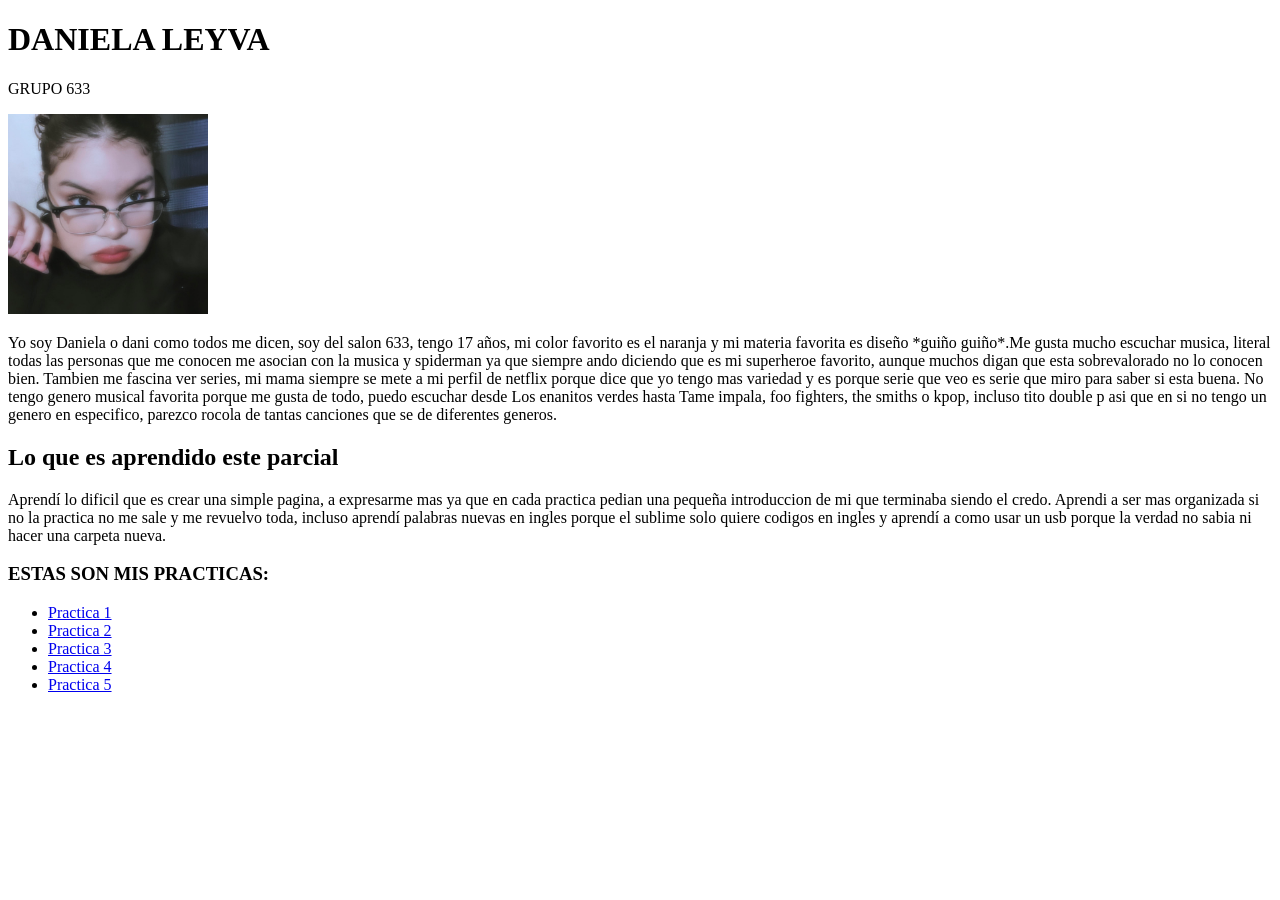
<file: index.html>
<!DOCTYPE html>
<html>
<head>
	<meta charset="utf-8">
	<meta name="viewport" content="width=device-width, initial-scale=1">
	<title>BIENVENIDOS A MI PÁGINA</title>
</head>
<body>

	  <h1>DANIELA LEYVA</h1>

	  <p>GRUPO 633</p>

	  <img src="img/yo.jpg" width="200">

	  <p>Yo soy Daniela o dani como todos me dicen, soy del salon 633, tengo 17 años, mi color favorito es el naranja y mi materia favorita es diseño *guiño guiño*.Me gusta mucho escuchar musica, literal todas las personas que me conocen me asocian con la musica y spiderman ya que siempre ando diciendo que es mi superheroe favorito, aunque muchos digan que esta sobrevalorado no lo conocen bien. Tambien me fascina ver series, mi mama siempre se mete a mi perfil de netflix porque dice que yo tengo mas variedad y es porque serie que veo es serie que miro para saber si esta buena. No tengo genero musical favorita porque me gusta de todo, puedo escuchar desde Los enanitos verdes hasta Tame impala, foo fighters, the smiths o kpop, incluso tito double p asi que en si no tengo un genero en especifico, parezco rocola de tantas canciones que se de diferentes generos. </p>

	  <h2>Lo que es aprendido este parcial</h2>

	  <p>Aprendí lo dificil que es crear una simple pagina, a expresarme mas ya que en cada practica pedian una pequeña introduccion de mi que terminaba siendo el credo. Aprendi a ser mas organizada si no la practica no me sale y me revuelvo toda, incluso aprendí palabras nuevas en ingles porque el sublime solo quiere codigos en ingles y aprendí a como usar un usb porque la verdad no sabia ni hacer una carpeta nueva. </p>

	  <h3>ESTAS SON MIS PRACTICAS:</h3>

	  <ul>
	  	<li><a href="practica1/practica1.html">Practica 1</a></li>
	  	<li><a href="practica2/practica2.html">Practica 2</a></li>
	  	<li><a href="practica3/index.html">Practica 3</a></li>
	  	<li><a href="practica4/index.html">Practica 4</a></li>
	  	<li><a href="practica5/index.html">Practica 5</a></li>

	  </ul>


	  
  

</body>
</html>
</file>
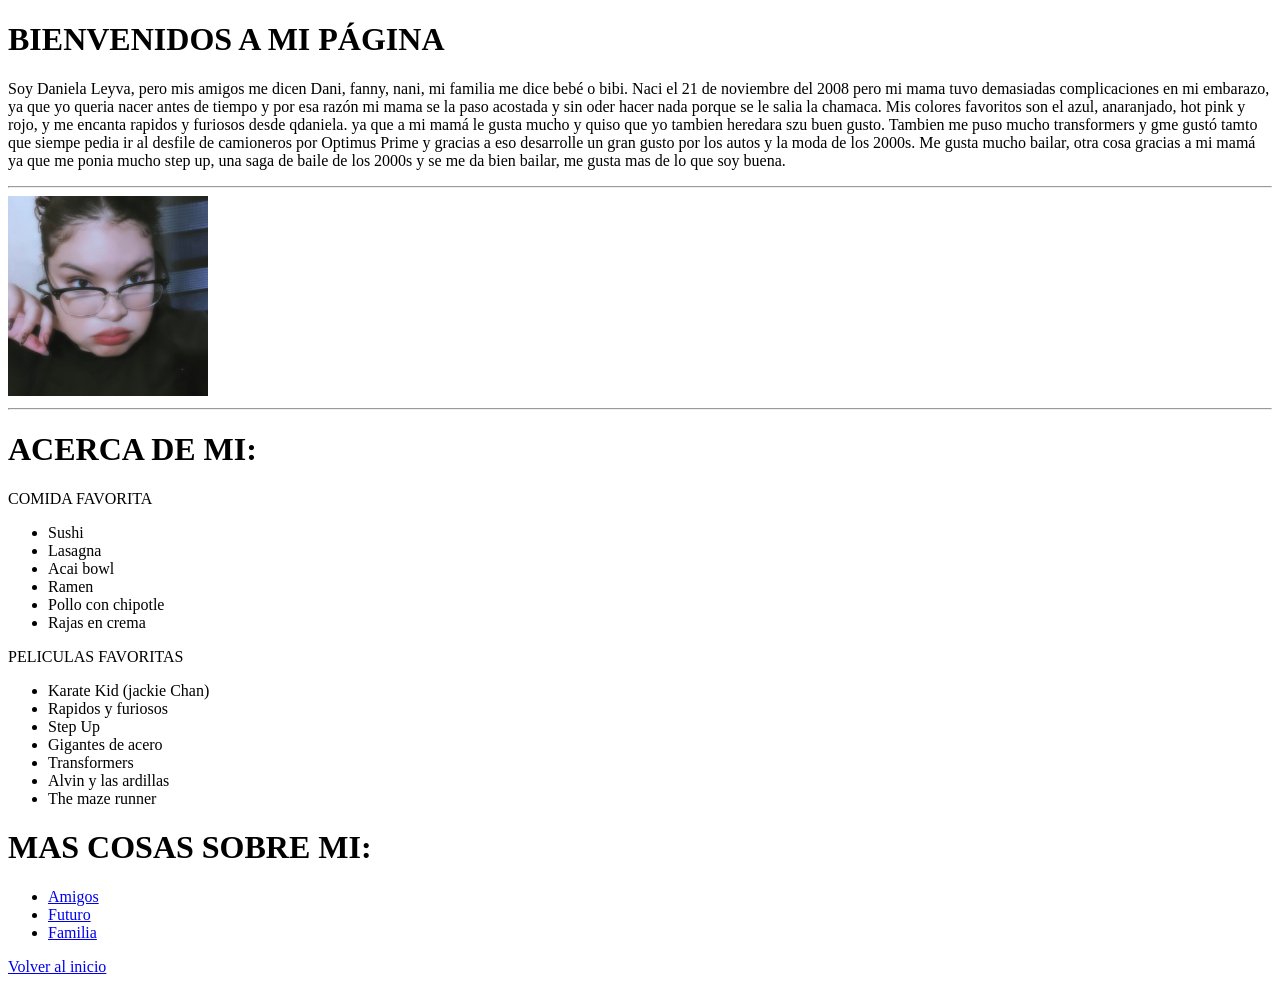
<file: practica3/index.html>
<!DOCTYPE html>
<html>
<head>
	<meta charset="utf-8">
	<meta name="viewport" content="width=device-width, initial-scale=1">
	<title>BIENVENIDOS</title>
</head>
<body>
<h1>BIENVENIDOS A MI PÁGINA</h1>
<p>Soy Daniela Leyva, pero mis amigos me dicen Dani, fanny, nani, mi familia me dice bebé o bibi. Naci el 21 de noviembre del 2008 pero mi mama tuvo demasiadas complicaciones en mi embarazo, ya que yo queria nacer antes de tiempo y por esa razón mi mama se la paso acostada y sin oder hacer nada porque se le salia la chamaca. Mis colores favoritos son el azul, anaranjado, hot pink y rojo, y me encanta rapidos y furiosos desde qdaniela. ya que a mi mamá le gusta mucho y quiso que yo tambien heredara szu buen gusto. Tambien me puso mucho transformers y gme gustó tamto que siempe pedia ir al desfile de camioneros por Optimus Prime y gracias a eso desarrolle un gran gusto por los autos y la moda de los 2000s. Me gusta mucho bailar, otra cosa gracias a mi mamá ya que me ponia mucho step up, una saga de baile de los 2000s y se me da bien bailar, me gusta mas de lo que soy buena. </p>





<hr>

<img src="img/yo.jpg"width=200>

<hr>

<h1>ACERCA DE MI:</h1>

<p>COMIDA FAVORITA</p>

<ul>
	<li>Sushi</li>
	<li>Lasagna</li>
	<li>Acai bowl</li>
	<li>Ramen</li>
	<li>Pollo con chipotle</li>
	<li>Rajas en crema</li>

</ul>

<p>PELICULAS FAVORITAS</p>

<ul>
	<li>Karate Kid (jackie Chan)</li>
	<li>Rapidos y furiosos</li>
	<li>Step Up</li>
	<li>Gigantes de acero</li>
	<li>Transformers</li>
	<li>Alvin y las ardillas</li>
	<li>The maze runner</li>

</ul>
	
<h1>MAS COSAS SOBRE MI:</h1>

<ul>
	<li><a href="paginas/amigos.html">Amigos</a></li>
	<li><a href="paginas/futuro.html">Futuro</a></li>
	<li><a href="paginas/familia.html">Familia</a></li>

</ul>

<a href="../index.html">Volver al inicio</a></li>


</body>
</html>
</file>
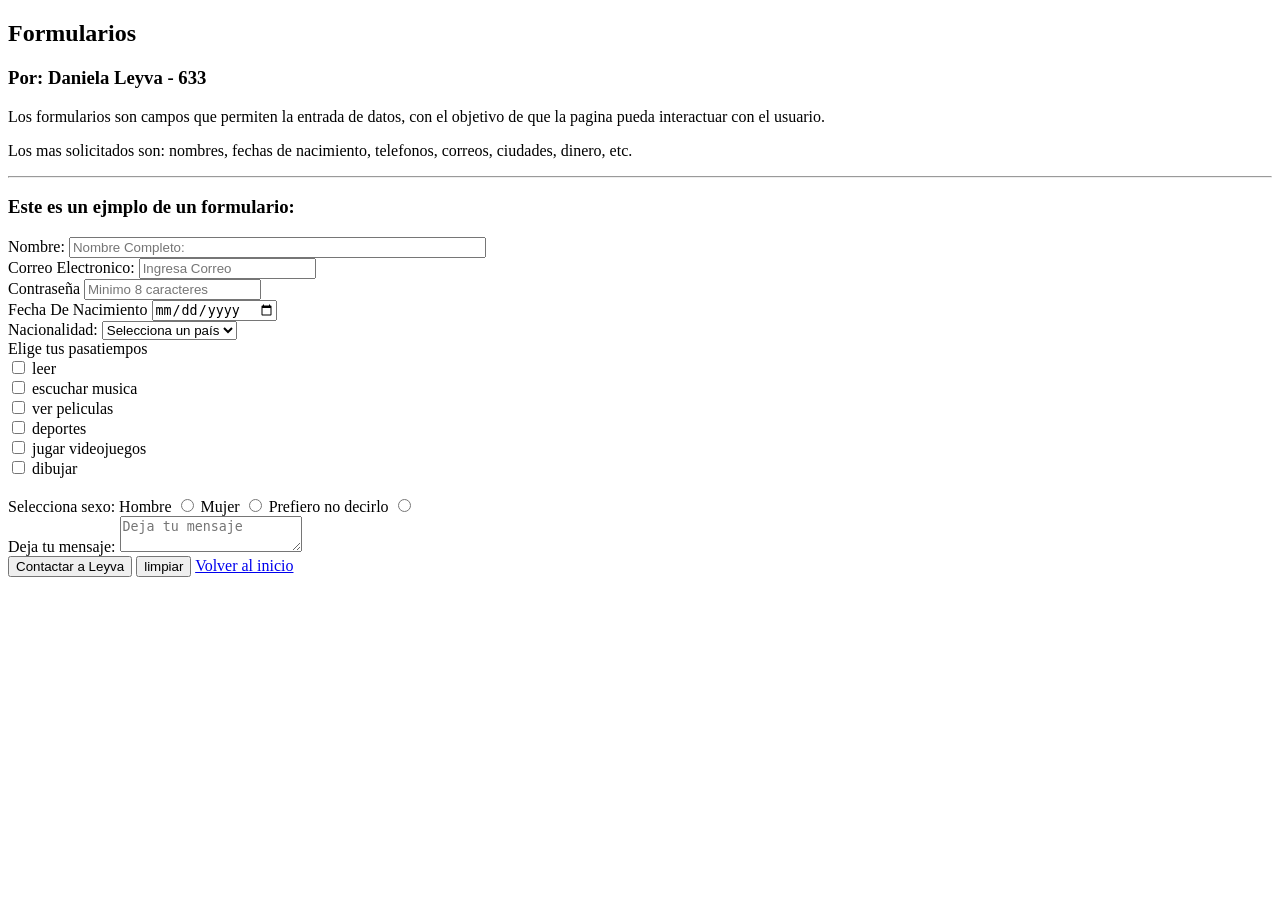
<file: practica4/index.html>
<!DOCTYPE html>
<html>
<head>
	<meta charset="utf-8">
	<meta name="viewport" content="width=device-width, initial-scale=1">
	<title>Formularios - Daniela Leyva - 633</title>
</head>
<body>

	<h2>Formularios</h2>
	<h3>Por:   Daniela Leyva -  633</h3>

<p>Los formularios son campos que permiten la entrada de datos, con el objetivo de que la pagina pueda interactuar con el usuario.</p>
<p>Los mas solicitados son: nombres, fechas de nacimiento, telefonos, correos, ciudades, dinero, etc.
</p>
<hr>
<h3>Este es un ejmplo de un formulario:</h3>

<form>
	<label>Nombre:</label>
<input type="text" name="Nombre" maxlength="150" size="50" placeholder="Nombre Completo:"required >

<br>

<label>Correo Electronico:</label>

<input type="email" name="correo" placeholder="Ingresa Correo"required>

<br>
<label>Contraseña</label>
<input type="password" name="pass" placeholder="Minimo 8 caracteres" minlength="8" required> 

<br>
<label>Fecha De Nacimiento</label>
<input type="date" name="fecha" required>
<br>


<label>Nacionalidad:</label>
<select>
	<option selected disabled> Selecciona un país</option>
	<option>Mexico</option>
	<option>Canada</option>
	<option>USA</option>
	<option>España</option>
	<option>Alemania</option>
	<option>Francia</option>
	<option>Venezuela</option>
	<option>Colombia</option>
	<option>Japon</option>
	<option>Corea</option>
</select>

<br>

<label>Elige tus pasatiempos</label> <br>

<input type="checkbox" name="hobbie"> leer <br>
<input type="checkbox" name="hobbie"> escuchar musica <br>
<input type="checkbox" name="hobbie"> ver peliculas <br>
<input type="checkbox" name="hobbie"> deportes <br>
<input type="checkbox" name="hobbie"> jugar videojuegos <br>
<input type="checkbox" name="hobbie"> dibujar <br>

<br>
<label>Selecciona sexo:</label>

Hombre <input type="radio" name="genero">
Mujer <input type="radio" name="genero">
Prefiero no decirlo <input type="radio" name="genero">

<br>
<label>Deja tu mensaje:</label>
<textarea placeholder="Deja tu mensaje"></textarea>

<br>

<input type="submit" name="boton" value="Contactar a Leyva">

<input type="reset" name="borrar" value="limpiar">

<a href="../index.html">Volver al inicio</a>





</form>



</body>
</html>
</file>
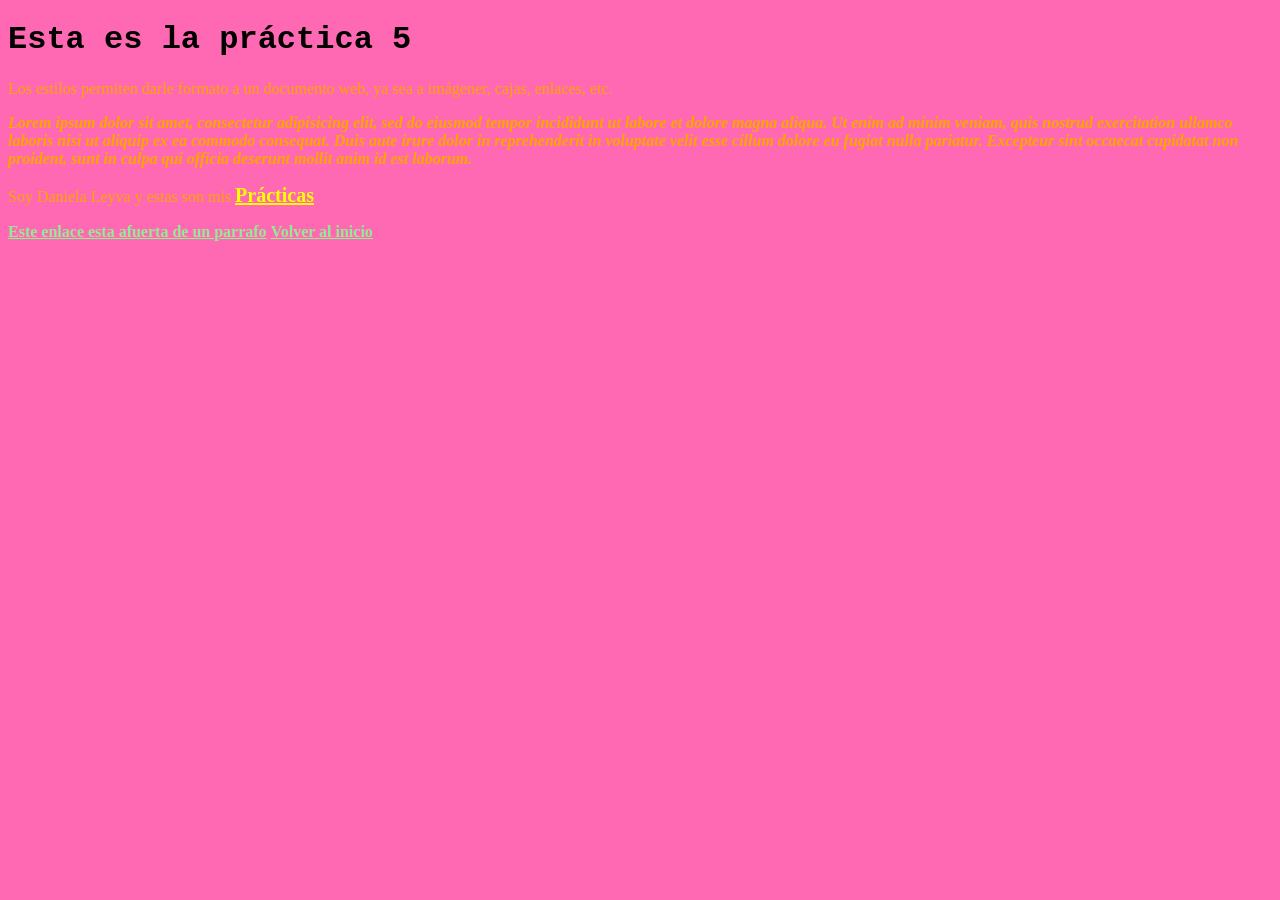
<file: practica5/index.html>
<!DOCTYPE html>
<html>
<head>
	<meta charset="utf-8">
	<meta name="viewport" content="width=device-width, initial-scale=1">
	<title>Mi primer estilo</title>
	<link rel="stylesheet" type="text/css" href="estilos/sushi.css">
</head>
<body>

	<h1>Esta es la práctica 5</h1>

	<p>Los estilos permiten darle formato a un documento web, ya sea a imágener, cajas, enlaces, etc.</p>

	<p class="diablo">Lorem ipsum dolor sit amet, consectetur adipisicing elit, sed do eiusmod
	tempor incididunt ut labore et dolore magna aliqua. Ut enim ad minim veniam,
	quis nostrud exercitation ullamco laboris nisi ut aliquip ex ea commodo
	consequat. Duis aute irure dolor in reprehenderit in voluptate velit esse
	cillum dolore eu fugiat nulla pariatur. Excepteur sint occaecat cupidatat non
	proident, sunt in culpa qui officia deserunt mollit anim id est laborum.</p>

	<p>Soy Daniela Leyva y estas son mis <a href="">Prácticas</a></p>

	<a href="">Este enlace esta afuerta de un parrafo</a>


	<a href="../index.html">Volver al inicio</a>
</body>
</html>
</file>
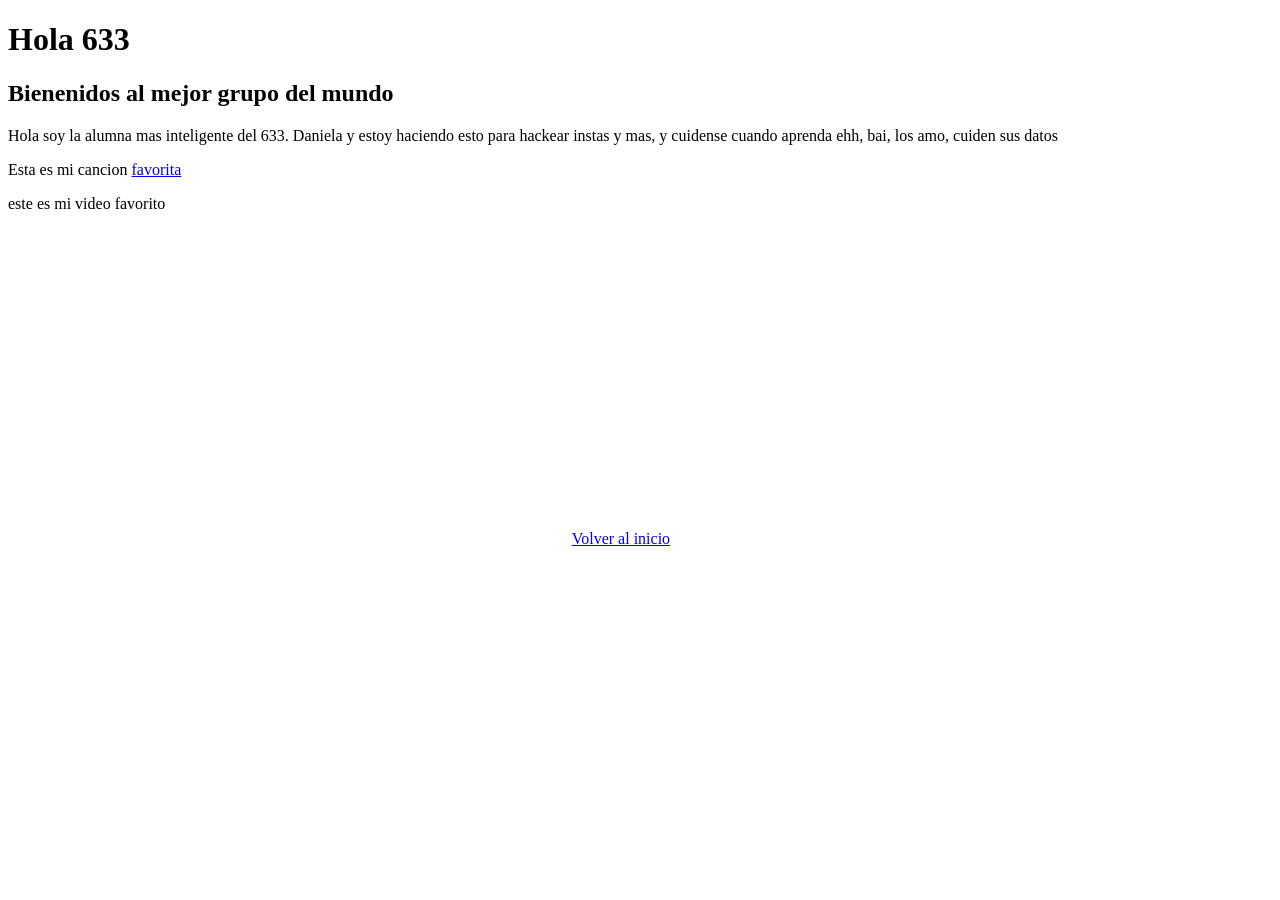
<file: practica1/practica1.html>
<!DOCTYPE html>
<html>
<head>
	<meta charset="utf-8">
	<meta name="viewport" content="width=device-width, initial-scale=1">
	<title>Practica 1 - Daniela Leyva</title>
</head>
<body>

	<h1>Hola 633</h1>
	<h2>Bienenidos al mejor grupo del mundo</h2>

	<p>Hola soy la alumna mas inteligente del 633. Daniela y estoy haciendo esto para hackear instas y mas, y cuidense cuando aprenda ehh, bai, los amo, cuiden sus datos</p>

	<p>Esta es mi cancion <a href="https://youtu.be/iEe_eraFWWs?si=wIjRpEvfIvugWjeA">favorita</a></p>




	<p>este es mi video favorito</p>

	<iframe width="560" height="315" src="https://www.youtube.com/embed/3bTER3G6YlI?si=yLoUyp5dLDOcNJJN" title="YouTube video player" frameborder="0" allow="accelerometer; autoplay; clipboard-write; encrypted-media; gyroscope; picture-in-picture; web-share" referrerpolicy="strict-origin-when-cross-origin" allowfullscreen></iframe>

	

	<a href="../index.html">Volver al inicio</a>

</body>
</html>
</file>
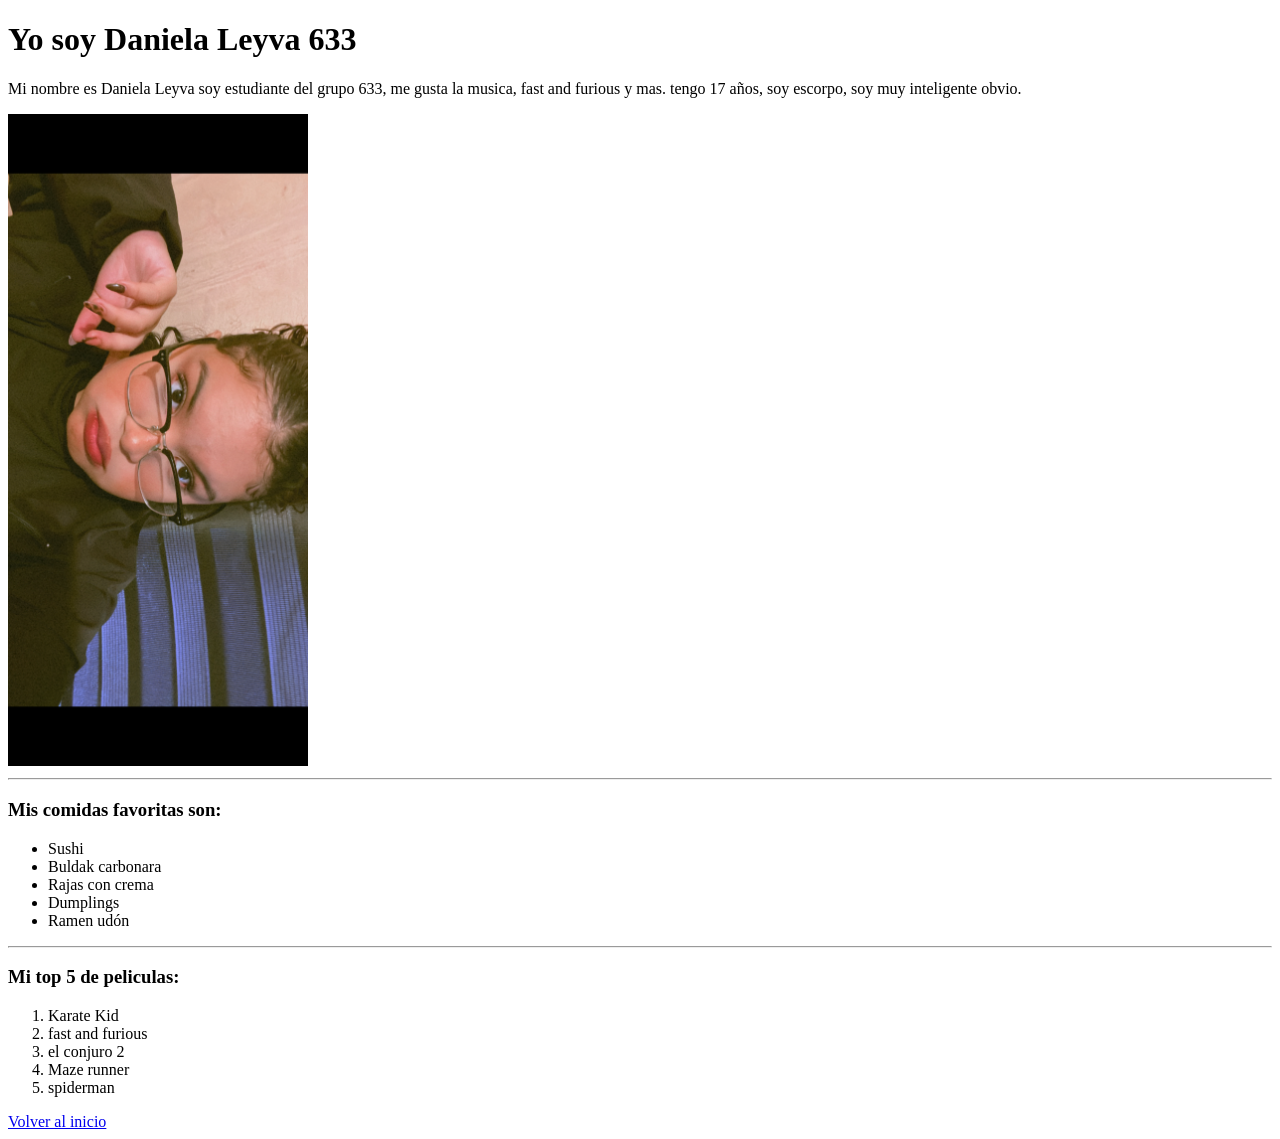
<file: practica2/practica2.html>
<!DOCTYPE html>
<html>
<head>
	<meta charset="utf-8">
	<meta name="viewport" content="width=device-width, initial-scale=1">
	<title>Practica 2 - Daniela Leyva - 633</title>
</head>
<body>

	<h1>Yo soy Daniela Leyva 633</h1>
	<p>Mi nombre es Daniela Leyva soy estudiante del grupo 633, me gusta la musica, fast and furious y mas. tengo 17 años, soy escorpo, soy muy inteligente obvio.</p>


<img src="img/yo.png" width="300">
<hr>

<h3>Mis comidas favoritas son:</h3>

<ul>
	<li>Sushi</li>
	<li>Buldak carbonara</li>
	<li>Rajas con crema</li>
	<li>Dumplings</li>
	<li>Ramen udón</li>
</ul>

<hr>

<h3>Mi top 5 de peliculas:</h3>

<ol>
	<li>Karate Kid</li>
	<li>fast and furious</li>
	<li>el conjuro 2</li>
	<li>Maze runner</li>
	<li>spiderman</li>

</ol>


<a href="../index.html">Volver al inicio</a></li>
</body>
</html>
</file>
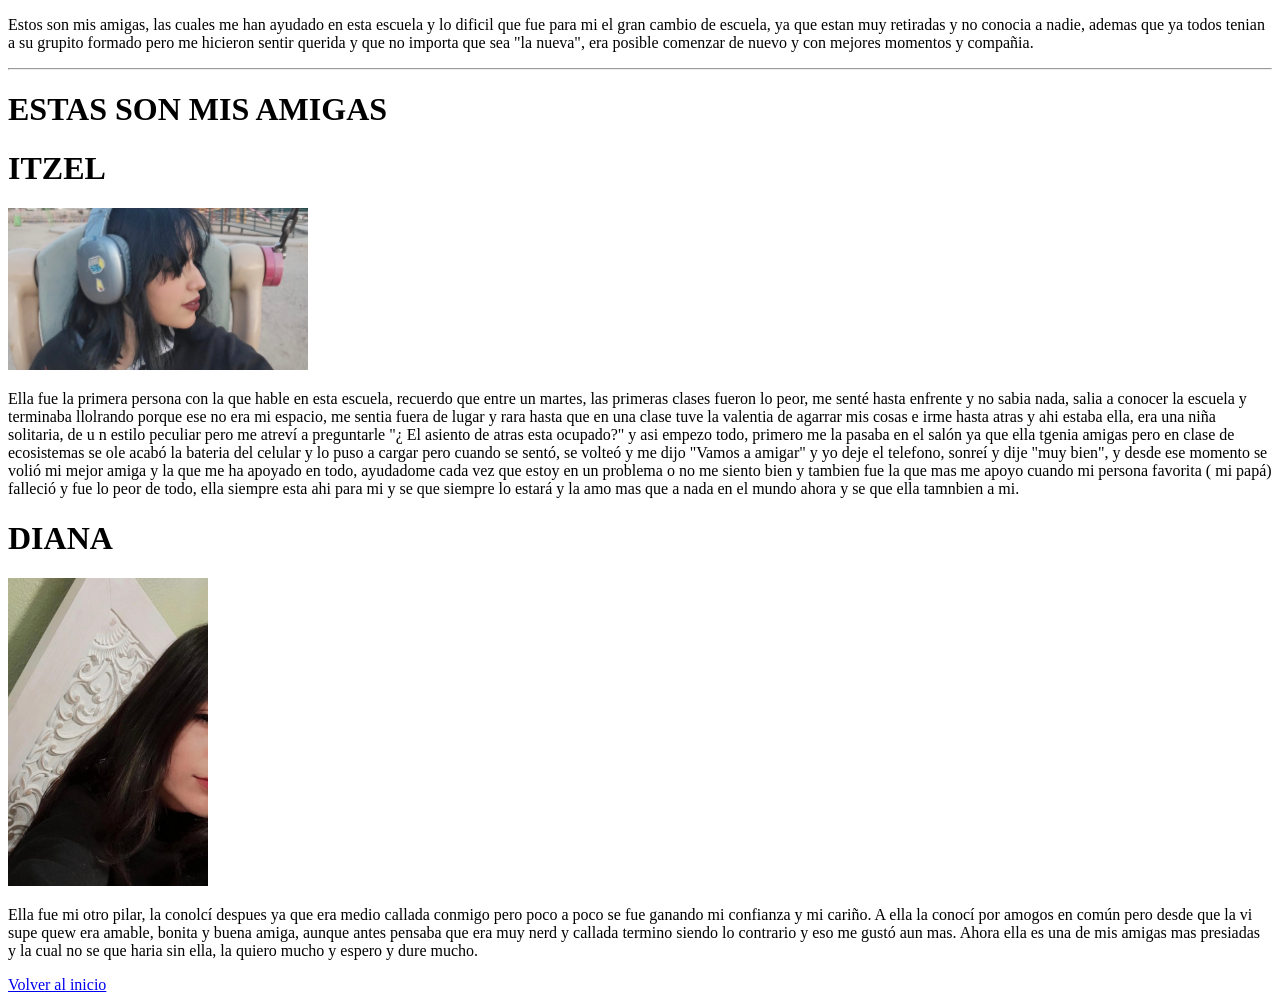
<file: practica3/paginas/amigos.html>
<!DOCTYPE html>
<html>
<head>
	<meta charset="utf-8">
	<meta name="viewport" content="width=device-width, initial-scale=1">
	<title>AMIGOS</title>
</head>
<body>

	<p>Estos son mis amigas, las cuales me han ayudado en esta escuela y lo dificil que fue para mi el gran cambio de escuela, ya que estan muy retiradas y no conocia a nadie, ademas que ya todos tenian a su grupito formado pero me hicieron sentir querida y que no importa que sea "la nueva", era posible comenzar de nuevo y con mejores momentos y compañia.</p>
<hr>
	<h1>ESTAS SON MIS AMIGAS</h1>

	<h1>ITZEL</h1>
	<img src="../img/i.jpeg"width=300>
	<p>Ella fue la primera persona con la que hable en esta escuela, recuerdo que entre un martes, las primeras clases fueron lo peor, me senté hasta enfrente y no sabia nada, salia a conocer la escuela y terminaba llolrando porque ese no era mi espacio, me sentia fuera de lugar y rara hasta que en una clase tuve la valentia de agarrar mis cosas e irme hasta atras y ahi estaba ella, era una niña solitaria, de u n estilo peculiar pero me atreví a 
	preguntarle "¿ El asiento de atras esta ocupado?" y asi empezo todo, primero me la pasaba en el salón ya que ella tgenia amigas pero en clase de ecosistemas se ole acabó la bateria del celular y lo puso a cargar pero cuando se sentó, se volteó y me dijo "Vamos a amigar" y yo deje el telefono, sonreí y dije "muy bien", y desde ese momento se volió mi mejor amiga y la que me ha apoyado en todo, ayudadome cada vez que estoy en un problema o no me siento bien y tambien fue la que mas me apoyo cuando mi persona favorita ( mi papá) falleció y fue lo peor de todo, ella siempre esta ahi para mi y se que siempre lo estará y la amo mas que a nada en el mundo ahora y se que ella tamnbien a mi.</p>

	<h1>DIANA</h1>
	<img src="../img/d.jpeg"width=200>
    <p>Ella fue mi otro pilar, la conolcí despues ya que era medio callada conmigo pero poco a poco se fue ganando mi confianza y mi cariño. A ella la conocí por amogos en común pero desde que la vi supe quew era amable, bonita y buena amiga, aunque antes pensaba que era muy nerd y callada termino siendo lo contrario y eso me gustó aun mas. Ahora ella es una de mis amigas mas presiadas y la cual no se que haria sin ella, la quiero mucho y espero y dure mucho.</p>

    
    
  <a href="../index.html">Volver al inicio</a></li>
    	
    	

   
</body>
</html>
</file>
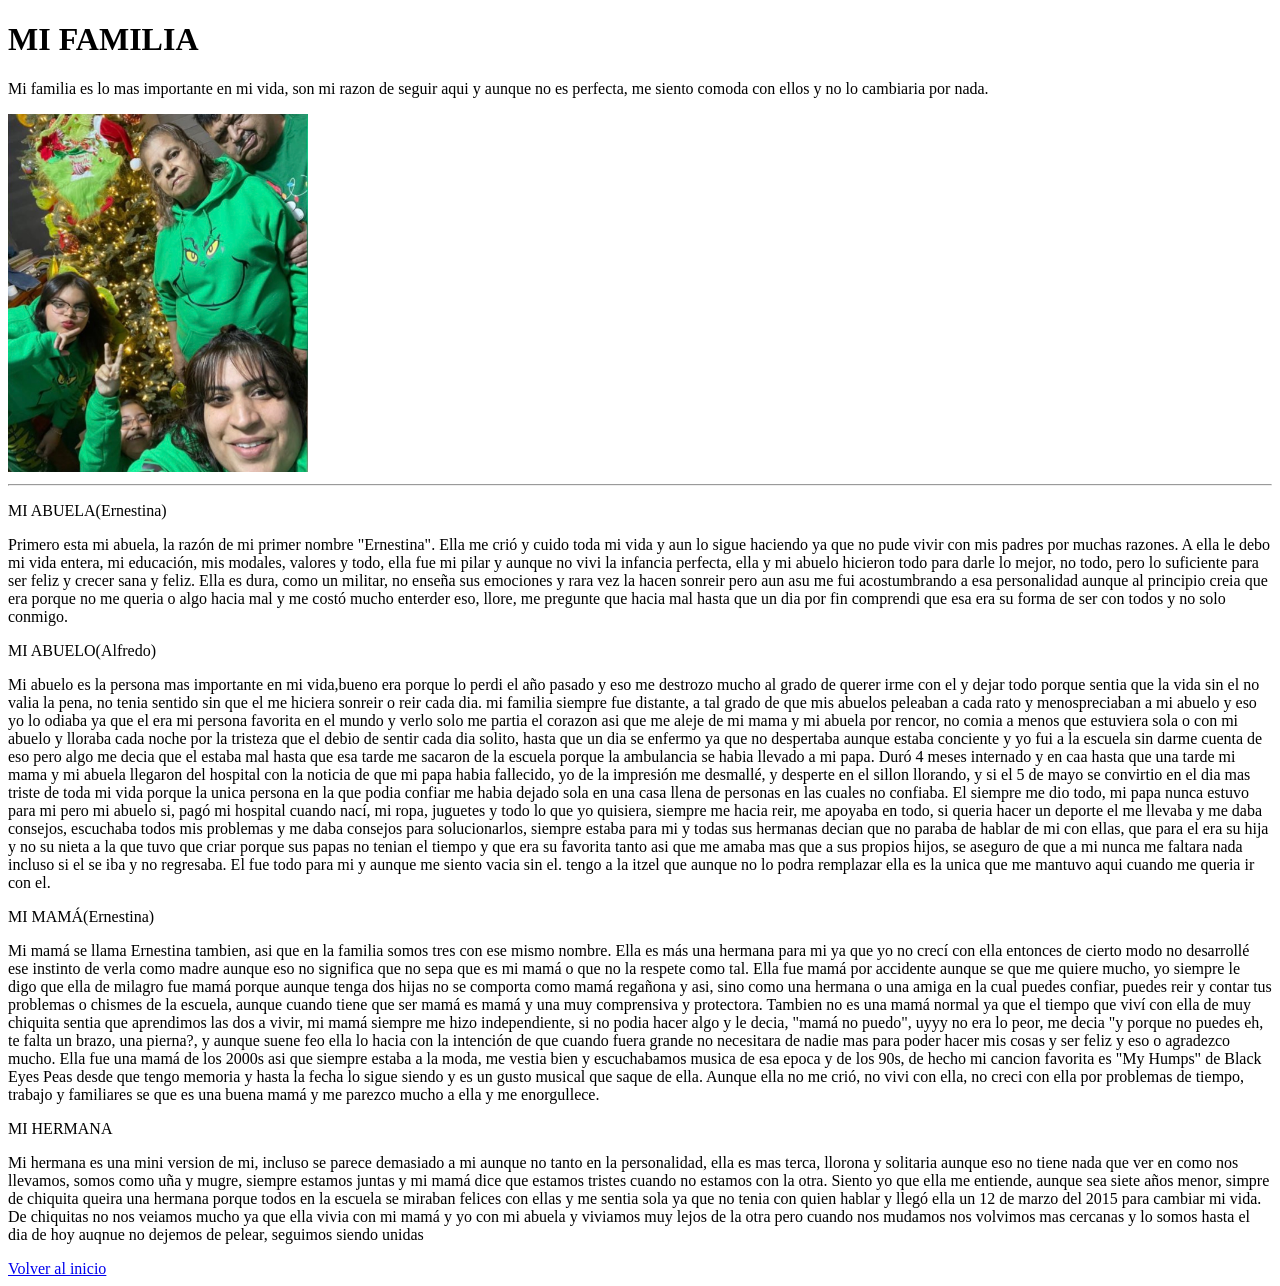
<file: practica3/paginas/familia.html>
<!DOCTYPE html>
<html>
<head>
	<meta charset="utf-8">
	<meta name="viewport" content="width=device-width, initial-scale=1">
	<title>FAMILIA</title>
</head>
<body>
	<h1>MI FAMILIA</h1>
	<p>Mi familia es lo mas importante en mi vida, son mi razon de seguir aqui y aunque no es perfecta, me siento comoda con ellos y no lo cambiaria por nada.</p>

<img src="../img/familia.jpeg"width=300>

<hr>
 
 <p>MI ABUELA(Ernestina)</p>
<p>Primero esta mi abuela, la razón de mi primer nombre "Ernestina". Ella me crió y cuido toda mi vida y aun lo sigue haciendo ya que no pude vivir con mis padres por muchas razones. A ella le debo mi vida entera, mi educación, mis modales, valores y todo, ella fue mi pilar y aunque no vivi la infancia perfecta, ella y mi abuelo hicieron todo para darle lo mejor, no todo, pero lo suficiente para ser feliz y crecer sana y feliz. Ella es dura, como un militar, no enseña sus emociones y rara vez la hacen sonreir pero aun asu me fui acostumbrando a esa personalidad aunque al principio creia que era porque no me queria o algo hacia mal y me costó mucho enterder eso, llore, me pregunte que hacia mal hasta que un dia por fin comprendi que esa era su forma de ser con todos y no solo conmigo.</p>

<p>MI ABUELO(Alfredo)</p>
<p>Mi abuelo es la persona mas importante en mi vida,bueno era porque lo perdi el año pasado y eso me destrozo mucho al grado de querer irme con el y dejar todo porque sentia que la vida sin el no valia la pena, no tenia sentido sin que el me hiciera sonreir o reir cada dia. mi familia siempre fue distante, a tal grado de que mis abuelos peleaban a cada rato y menospreciaban a mi abuelo y eso yo lo odiaba ya que el era mi persona favorita en el mundo y verlo solo me partia el corazon asi que me aleje de mi mama y mi abuela por rencor, no comia a menos que estuviera sola o con mi abuelo y lloraba cada noche por la tristeza que el debio de sentir cada dia solito, hasta que un dia se enfermo ya que no despertaba aunque estaba conciente y yo fui a la escuela sin darme cuenta de eso pero algo me decia que el estaba mal hasta que esa tarde me sacaron de la escuela porque la ambulancia se habia llevado a mi papa. Duró 4 meses internado y en caa hasta que una tarde mi mama y mi abuela llegaron del hospital con la noticia de que mi papa habia fallecido, yo de la impresión me desmallé, y desperte en el sillon llorando, y si el 5 de mayo se convirtio en el dia mas triste de toda mi vida porque la unica persona en la que podia confiar me habia dejado sola en una casa llena de personas en las cuales no confiaba. El siempre me dio todo, mi papa nunca estuvo para mi pero mi abuelo si, pagó mi hospital cuando nací, mi ropa, juguetes y todo lo que yo quisiera, siempre me hacia reir, me apoyaba en todo, si queria hacer un deporte el me llevaba y me daba consejos, escuchaba todos mis problemas y me daba consejos para solucionarlos, siempre estaba para mi y todas sus hermanas decian que no paraba de hablar de mi con ellas, que para el era su hija y no su nieta a la que tuvo que criar porque sus papas no tenian el tiempo y que era su favorita tanto asi que me amaba mas que a sus propios hijos, se aseguro de que a mi nunca me faltara nada incluso si el se iba y no regresaba. El fue todo para mi y aunque me siento vacia sin el. tengo a la itzel que aunque no lo podra remplazar ella es la unica que me mantuvo aqui cuando me queria ir con el. </p>

<p>MI MAMÁ(Ernestina)</p>
<p>Mi mamá se llama Ernestina tambien, asi que en la familia somos tres con ese mismo nombre. Ella es más una hermana para mi ya que yo no crecí con ella entonces de cierto modo no desarrollé ese instinto de verla como madre aunque eso no significa que no sepa que es mi mamá o que no la respete como tal. Ella fue mamá por accidente aunque se que me quiere mucho, yo siempre le digo que ella de milagro fue mamá porque aunque tenga dos hijas no se comporta como mamá regañona y asi, sino como una hermana o una amiga en la cual puedes confiar, puedes reir y contar tus problemas o chismes de la escuela, aunque cuando tiene que ser mamá es mamá y una muy comprensiva y protectora. Tambien no es una mamá normal ya que el tiempo que viví con ella de muy chiquita sentia que aprendimos las dos a vivir, mi mamá siempre me hizo independiente, si no podia hacer algo y le decia, "mamá no puedo", uyyy no era lo peor, me decia "y porque no puedes eh, te falta un brazo, una pierna?, y aunque suene feo ella lo hacia con la intención de que cuando fuera grande no necesitara de nadie mas para poder hacer mis cosas y ser feliz y eso o agradezco mucho. Ella fue una mamá de los 2000s asi que siempre estaba a la moda, me vestia bien y escuchabamos musica de esa epoca y de los 90s, de hecho mi cancion favorita es "My Humps" de Black Eyes Peas desde que tengo memoria y hasta la fecha lo sigue siendo y es un gusto musical que saque de ella. Aunque ella no me crió, no vivi con ella, no creci con ella por problemas de tiempo, trabajo y familiares se que es una buena mamá y me parezco mucho a ella y me enorgullece.</p>

<p>MI HERMANA</p>
<p>Mi hermana es una mini version de mi, incluso se parece demasiado a mi aunque no tanto en la personalidad, ella es mas terca, llorona y solitaria aunque eso no tiene nada que ver en como nos llevamos, somos como uña y mugre, siempre estamos juntas y mi mamá dice que estamos tristes cuando no estamos con la otra. Siento yo que ella me entiende, aunque sea siete años menor, simpre de chiquita queira una hermana porque todos en la escuela se miraban felices con ellas y me sentia sola ya que no tenia con quien hablar y llegó ella un 12 de marzo del 2015 para cambiar mi vida. De chiquitas no nos veiamos mucho ya que ella vivia con mi mamá y yo con mi abuela y viviamos muy lejos de la otra pero cuando nos mudamos nos volvimos mas cercanas y lo somos hasta el dia de hoy auqnue no dejemos de pelear, seguimos siendo unidas</p>



	
<a href="../index.html">Volver al inicio</a></li>


</body>
</html>
</file>
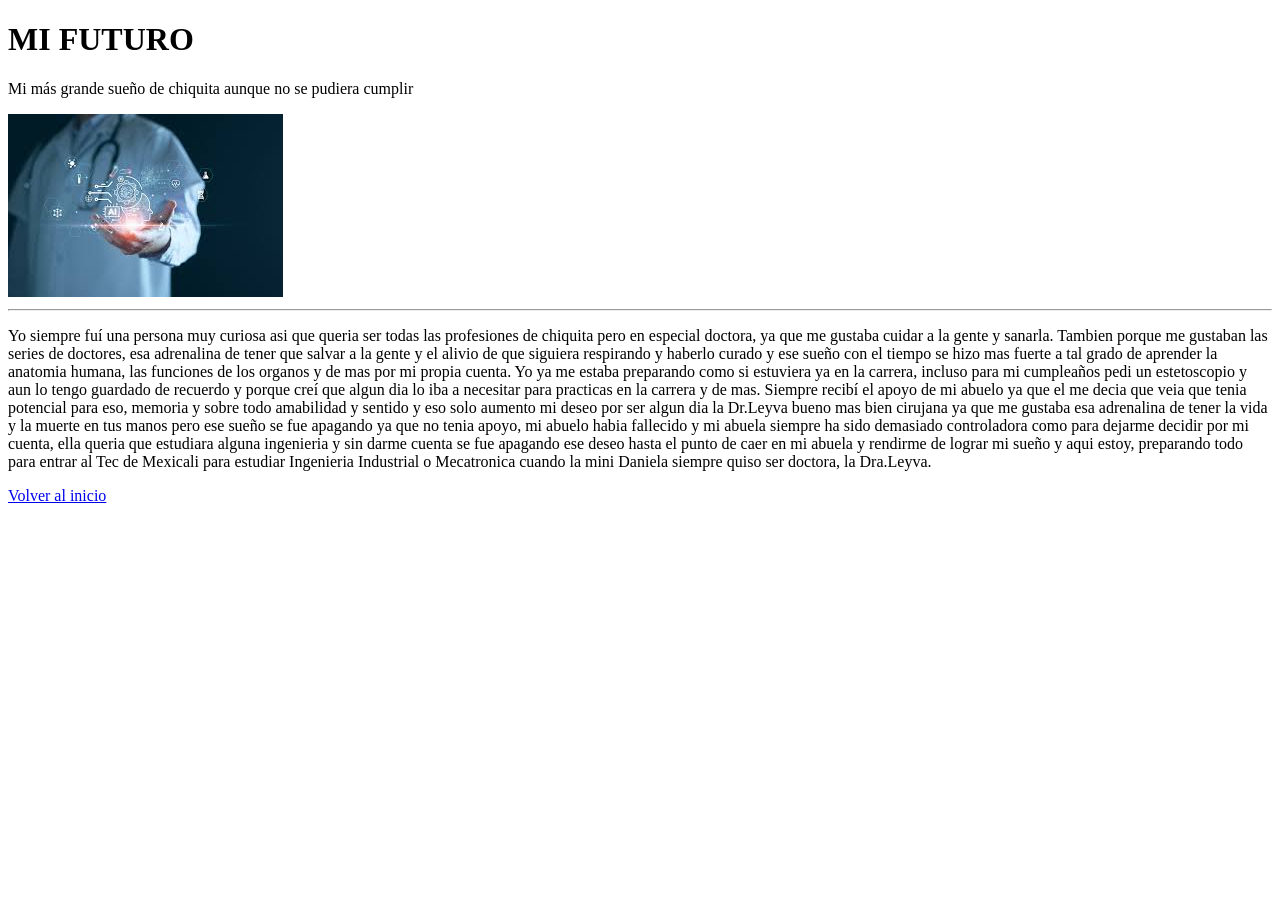
<file: practica3/paginas/futuro.html>
<!DOCTYPE html>
<html>
<head>
	<meta charset="utf-8">
	<meta name="viewport" content="width=device-width, initial-scale=1">
	<title>MI FUTURO</title>
</head>
<body>
<h1>MI FUTURO</h1>

	<p>Mi más grande sueño de chiquita aunque no se pudiera cumplir</p>

	<img src="../img/futuro.jpg">

	<hr>

	<p>Yo siempre fuí una persona muy curiosa asi que queria ser todas las profesiones de chiquita pero en especial doctora, ya que me gustaba cuidar a la gente y sanarla. Tambien porque me gustaban las series de doctores, esa adrenalina de tener que salvar a la gente y el alivio de que siguiera respirando y haberlo curado y ese sueño con el tiempo se hizo mas fuerte a tal grado de aprender la anatomia humana, las funciones de los organos y de mas por mi propia cuenta. Yo ya me estaba preparando como si estuviera ya en la carrera, incluso para mi cumpleaños pedi un estetoscopio y aun lo tengo guardado de recuerdo y porque creí que algun dia lo iba a necesitar para practicas en la carrera y de mas. Siempre recibí el apoyo de mi abuelo ya que el me decia que veia que tenia potencial para eso, memoria y sobre todo amabilidad y sentido y eso solo aumento mi deseo por ser algun dia la Dr.Leyva bueno mas bien cirujana ya que me gustaba esa adrenalina de tener la vida y la muerte en tus manos pero ese sueño se fue apagando ya que no tenia apoyo, mi abuelo habia fallecido y mi abuela siempre ha sido demasiado controladora como para dejarme decidir por mi cuenta, ella queria que estudiara alguna ingenieria y sin darme cuenta se fue apagando ese deseo hasta el punto de caer en mi abuela y rendirme de lograr mi sueño y aqui estoy, preparando todo para entrar al Tec de Mexicali para estudiar Ingenieria Industrial o Mecatronica cuando la mini Daniela siempre quiso ser doctora, la Dra.Leyva. </p>



	<a href="../index.html">Volver al inicio</a></li>


</body>
</html>
</file>
<file: practica5/estilos/sushi.css>
body{
	background: hotpink;
	color:  orange;
	font-family: century gothic;

}

/*Titulo con otro tipo de letra y otro color*/

h1{
	font-family: courier;
	color: black;
}

/*El parrafo #2 que es el del diablo, ponerlo en negritas y cursiva*/

.diablo{
	font-weight: bolder;
	font-style: italic;
}

/*Enlace 2 de color verde y negritas*/

a{
	color: lightgreen;
	font-weight: bolder;
}

/*enlace 1 de color amarillo y tamaño 20*/

p a{
	color: yellow;
	font-size: 20px;
}
</file>
